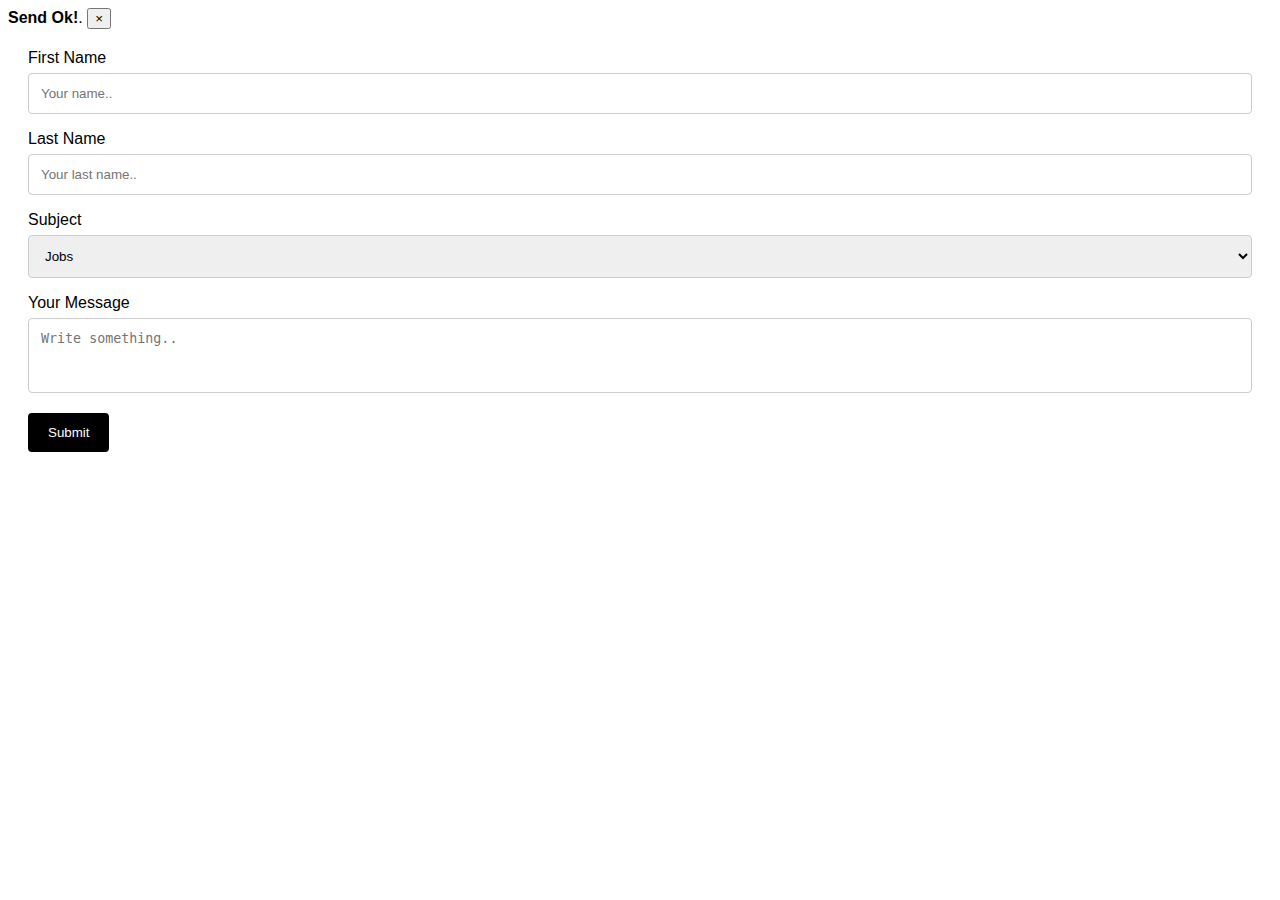
<file: contact.html>
<!DOCTYPE html>
<html>
<head>
<meta name="viewport" content="width=device-width, initial-scale=1">
<meta name="description" content="Contact me, Freelance Web Developer.">
<meta name="keywords" content="FREELANCE, .NET, HTML, JS, JAVASCRIPT, REACT, NODE, SQL, ORACLE, FULL STACK DEVELOPER">

    <!-- CSS -->
    <link rel="stylesheet" href="https://cdn.jsdelivr.net/npm/bootstrap@4.5.3/dist/css/bootstrap.min.css"
        integrity="sha384-TX8t27EcRE3e/ihU7zmQxVncDAy5uIKz4rEkgIXeMed4M0jlfIDPvg6uqKI2xXr2" crossorigin="anonymous">

<title>Contact me</title>

<style>
body {font-family: Arial, Helvetica, sans-serif;}
* {box-sizing: border-box;}

input[type=text], select, textarea {
  width: 100%;
  padding: 12px;
  border: 1px solid #ccc;
  border-radius: 4px;
  box-sizing: border-box;
  margin-top: 6px;
  margin-bottom: 16px;
  resize: vertical;
}

input[type=submit] {
  background-color: #000000;
  color: white;
  padding: 12px 20px;
  border: none;
  border-radius: 4px;
  cursor: pointer;
}

input[type=submit]:hover {
  background-color: #747474;
}

.container {
  border-radius: 5px;
  background-color: transparent;
  padding: 20px;
}

#subject{
  resize: none;
  height: 75px !important;
}

</style>
</head>
<body>
  <div class="alert alert-success alert-dismissible fade" role="alert">
    <strong>Send Ok!</strong>.
    <button type="button" class="close" data-dismiss="alert" aria-label="Close">
      <span aria-hidden="true">&times;</span>
    </button>
  </div>
<div class="container">

  <form  id="contact-form" action="#">
    <label for="fname">First Name</label>
    <input type="text" id="fname" name="firstname" placeholder="Your name..">

    <label for="lname">Last Name</label>
    <input type="text" id="lname" name="lastname" placeholder="Your last name..">

    <label for="country">Subject</label>
    <select id="country" name="country">
      <option value="australia">Jobs</option>
      <option value="canada">Freelancer</option>
      <option value="usa">Api Question</option>
    </select>

    <label for="subject">Your Message</label>
    <textarea id="subject" name="subject" placeholder="Write something.." style="height:200px"></textarea>
    <input class="submit-contact" type="submit" value="Submit" onclick="alertModal()">
    <span class="notice-block" data-alertid="example"></span>
  </form>
</div>

</body>

<script>

function alertModal(){
    alert('Thanks for your message!');
}

</script>
</html>
</file>
